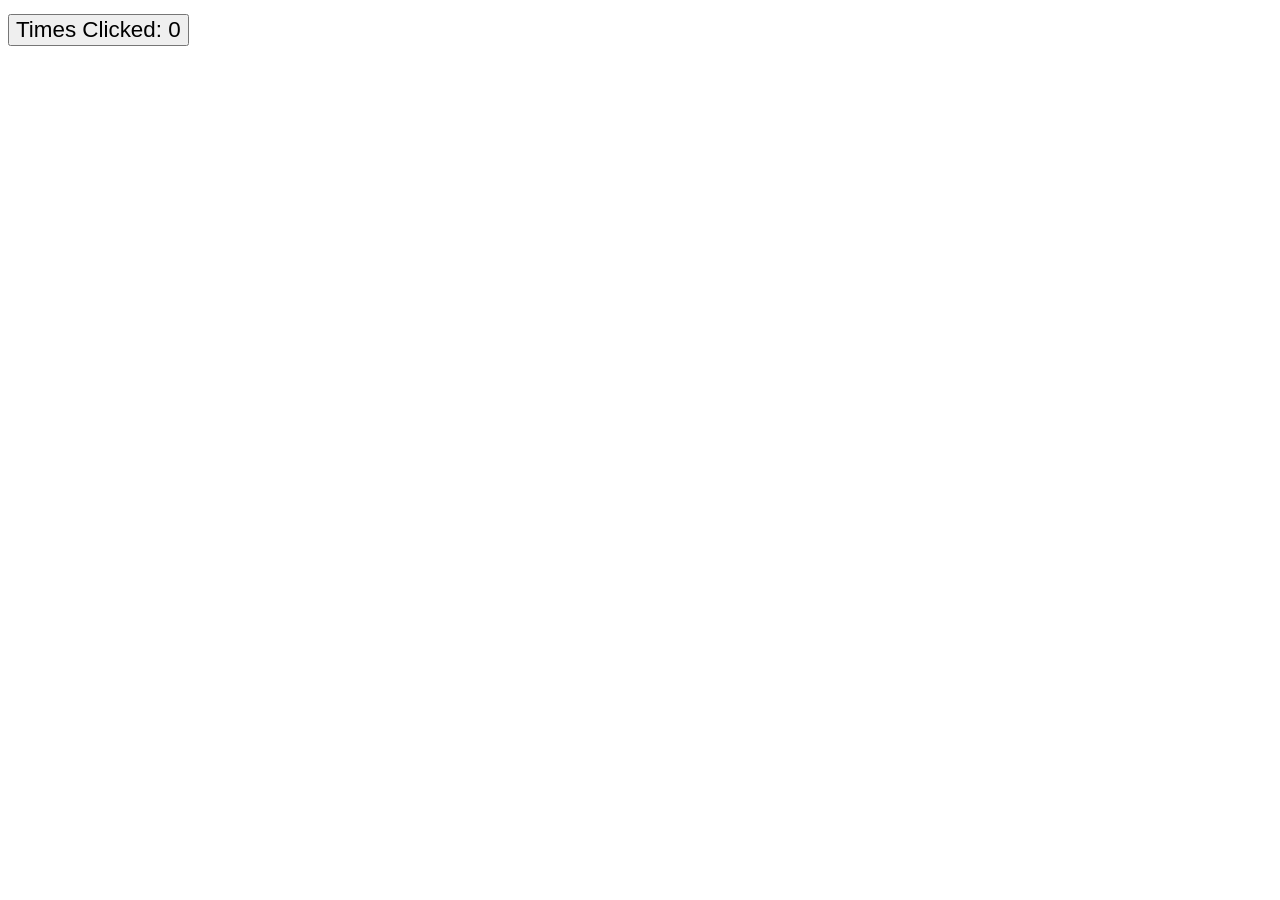
<file: webcomponent.html>
<!DOCTYPE html>
<html lang="en">
    <head>
        <title>Web Component</title>
        <script type="module" src="ButtonCount.js"></script>
        <style>
            button-count {
                font-size: 2rem;
            }
        </style>
    </head>
    <body>
        <button-count></button-count>
    </body>
</html>
</file>
